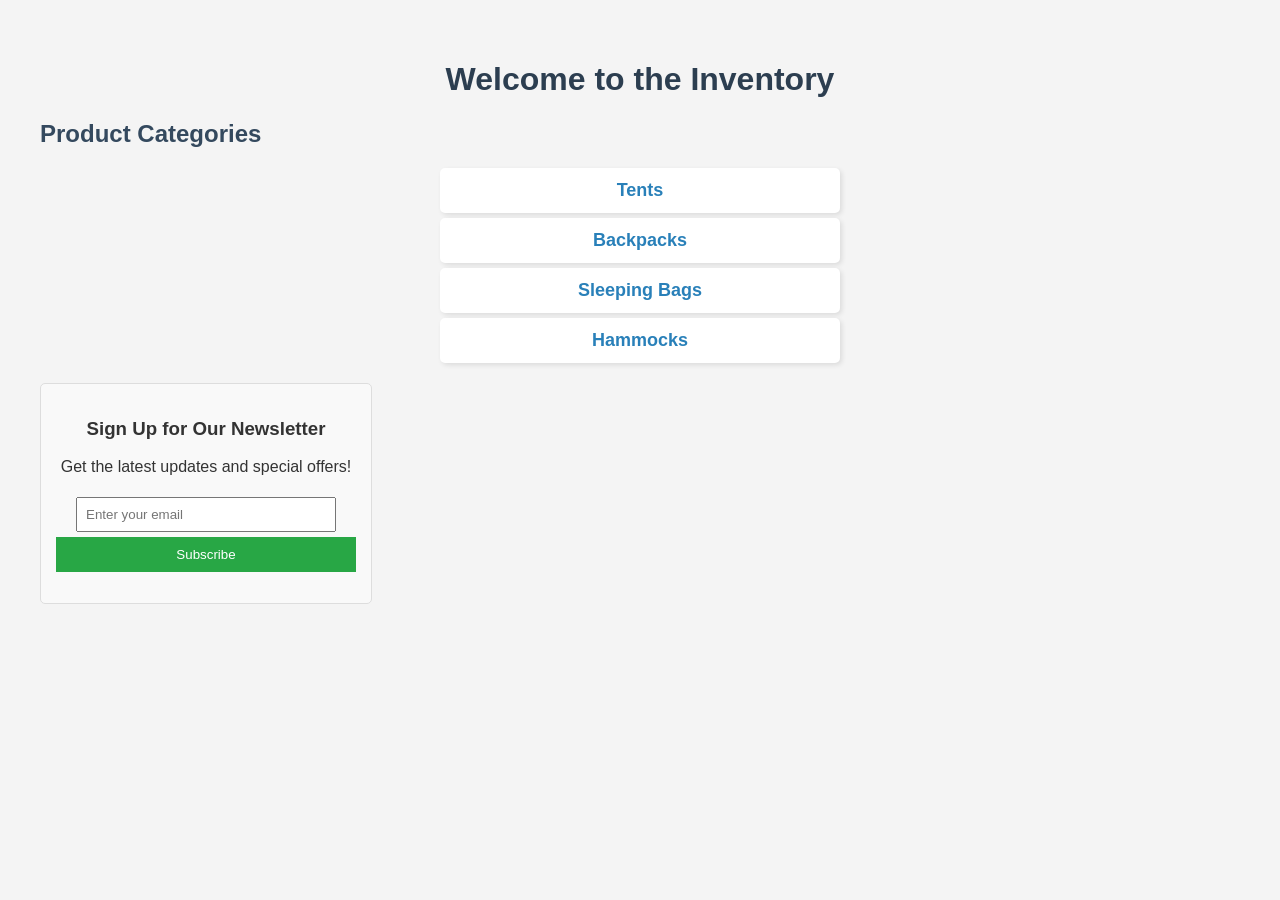
<file: index.html>
<!DOCTYPE html>
<html lang="en">
<head>
  <meta charset="UTF-8" />
  <meta name="viewport" content="width=device-width, initial-scale=1.0" />
  <title>Inventory</title>
  <link rel="stylesheet" href="styles/cart.css" />
</head>
<body>

  <h1>Welcome to the Inventory</h1>
  <h2>Product Categories</h2>
  <ul>
    <li><a href="/products/category/Tents">Tents</a></li>
    <li><a href="/products/category/Backpacks">Backpacks</a></li>
    <li><a href="/products/category/Sleeping Bags">Sleeping Bags</a></li>
    <li><a href="/products/category/Hammocks">Hammocks</a></li>
  </ul>

  <!-- Newsletter Signup Box -->
  <section class="newsletter-box">
    <h3>Sign Up for Our Newsletter</h3>
    <p>Get the latest updates and special offers!</p>
    <form id="newsletter-form">
      <input type="email" id="email" name="email" placeholder="Enter your email" required />
      <button type="submit">Subscribe</button>
    </form>
    <p id="message"></p>
  </section>

  <script src="scripts/product.js"></script>
</body>
</html>
</file>
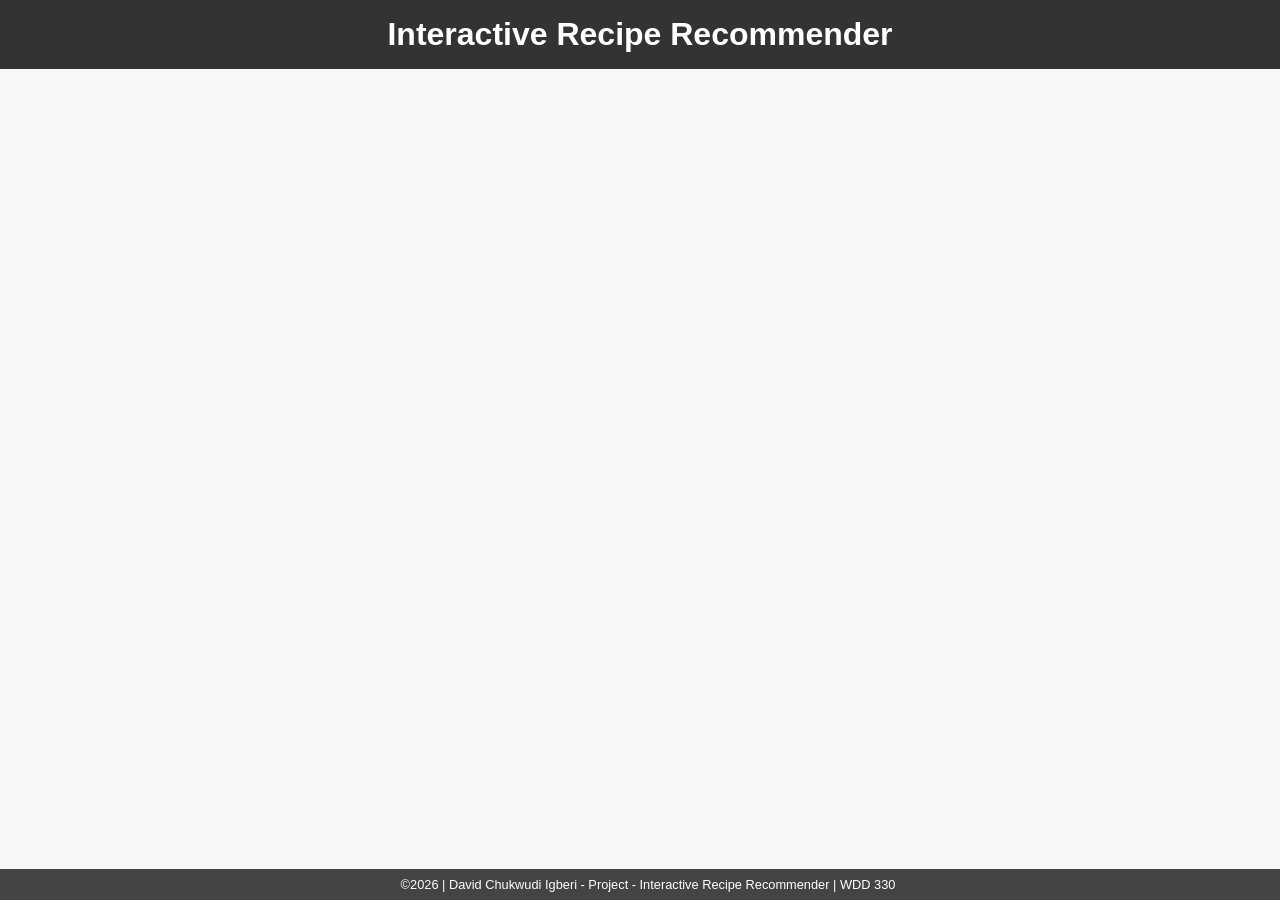
<file: project/index.html>
<!DOCTYPE html>
<html lang="en">
<head>
    <meta charset="UTF-8">
    <meta name="viewport" content="width=device-width, initial-scale=1.0">
    <title>Interactive Recipe Recommender</title>
    <link rel="stylesheet" href="styles/style.css">
</head>
<body>
  <header>
    <h1>Interactive Recipe Recommender</h1>
  </header>
  <main id="recipe-container">
      <!-- Recipes will be dynamically added here -->
  </main>
  <footer>
    &copy;<span id="year"></span> | David Chukwudi Igberi - Project - Interactive Recipe Recommender | WDD 330
  </footer>
  <script src="scripts/main.js"></script>
  <script>
    document.getElementById("year").innerHTML = new Date().getFullYear();
  </script>
  <script src="scripts/recipe.js"></script>
</body>
</html>
</file>
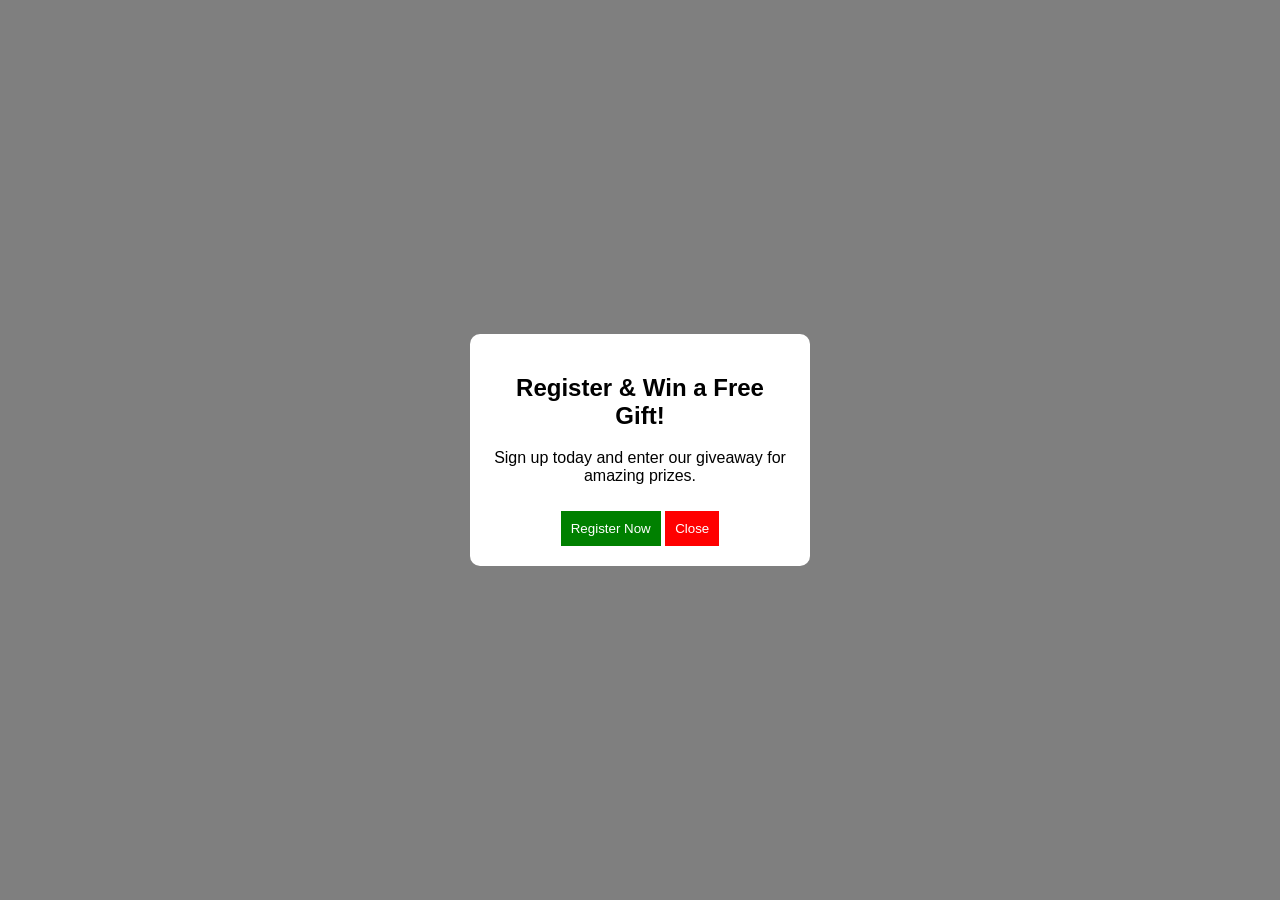
<file: action.html>
<!DOCTYPE html>
<html lang="en">
<head>
    <meta charset="UTF-8">
    <meta name="viewport" content="width=device-width, initial-scale=1.0">
    <title>Register and Win!</title>
    <link rel="stylesheet" href="styles/action.css">
</head>
<body>
    <div class="modal" id="registerModal">
        <div class="modal-content">
            <h2>Register & Win a Free Gift!</h2>
            <p>Sign up today and enter our giveaway for amazing prizes.</p>
            <button class="register-btn" onclick="registerUser()">Register Now</button>
            <button class="close-btn" onclick="closeModal()">Close</button>
        </div>
    </div>
    <script src="scripts/action.js"></script>
</body>
</html>
</file>
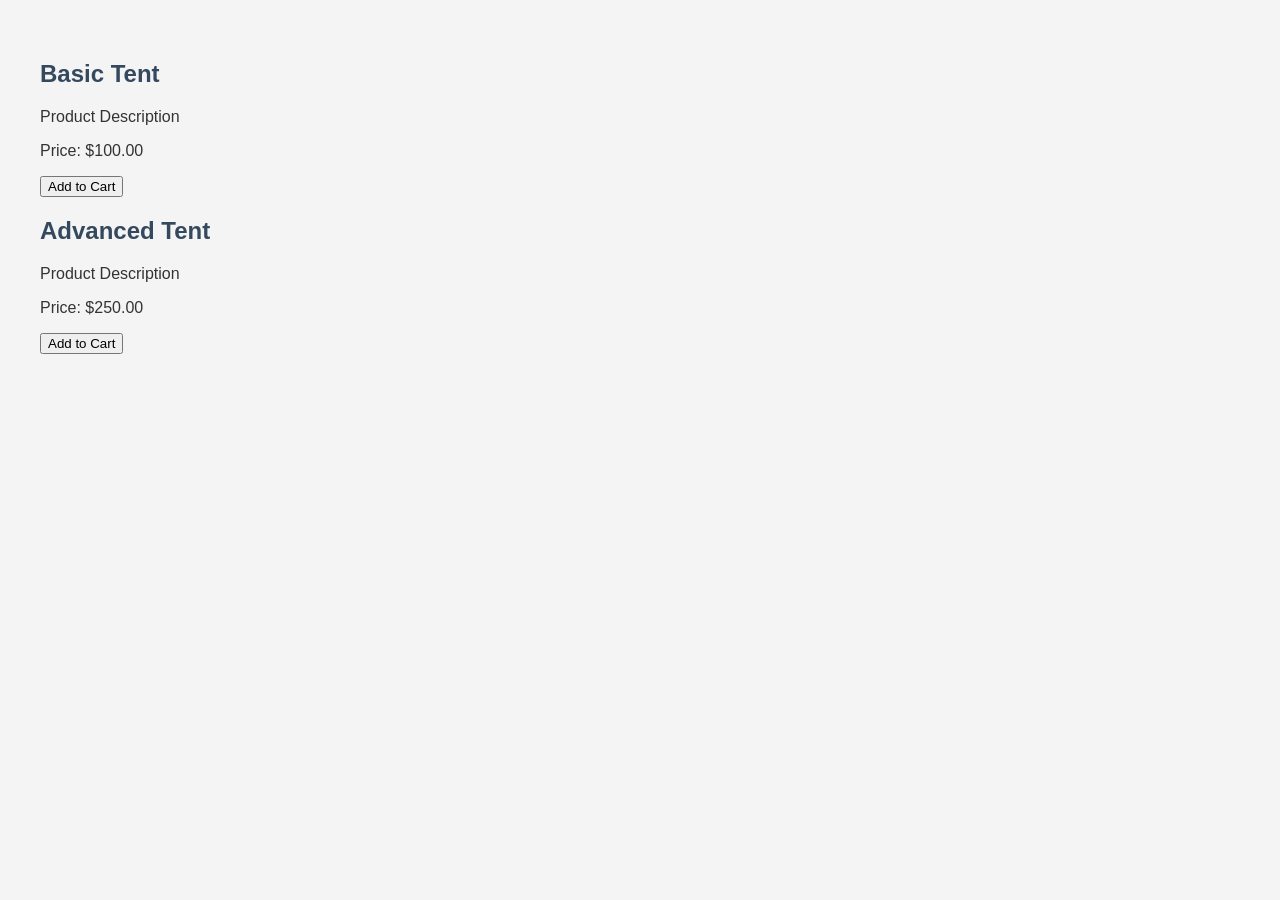
<file: product.html>
<!-- product-detail.html -->
<!DOCTYPE html>
<html lang="en">
<head>
  <meta charset="UTF-8">
  <meta name="viewport" content="width=device-width, initial-scale=1.0">
  <title>Product Detail</title>
  <link rel="stylesheet" href="styles/cart.css">
</head>
<body>
  <div class="product-detail">
    <h2>Basic Tent</h2>
    <p>Product Description</p>
    <p>Price: $100.00</p>
    <input type="hidden" id="product-id" value="1">
    <!-- Add to Cart button -->
    <button id="add-to-cart-btn">Add to Cart</button>
  </div>
  <div class="product-detail">
    <h2>Advanced Tent</h2>
    <p>Product Description</p>
    <p>Price: $250.00</p>
    <!-- Hidden input field for product ID (dynamically set via JS) -->
    <input type="hidden" id="product-id" value="2">
    <!-- Add to Cart button -->
    <button id="add-to-cart-btn">Add to Cart</button>
  </div>

  <script type="module" src="scripts/cart.js"></script>
</body>
</html>
</file>
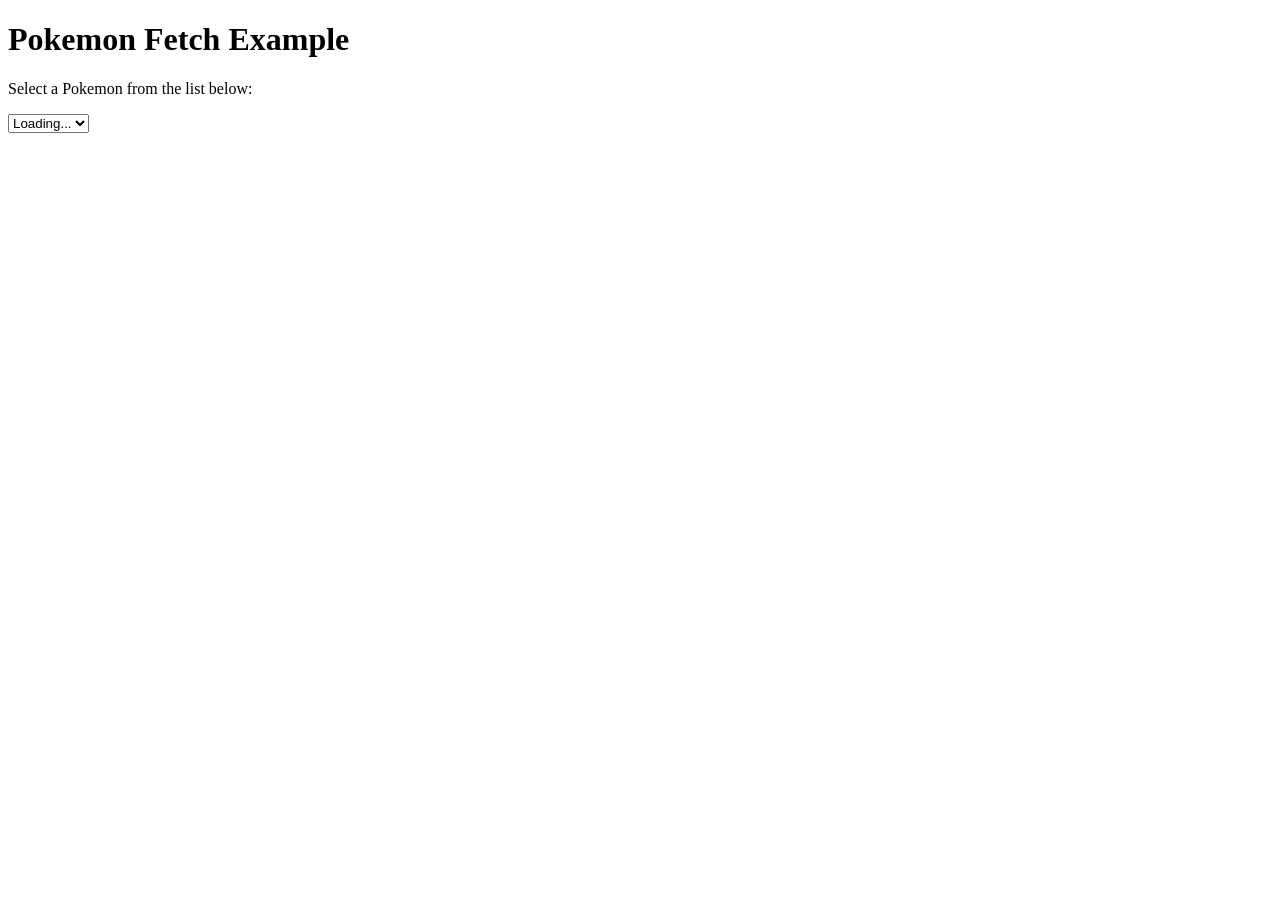
<file: week3_activity/test.html>
<!DOCTYPE html>
<html lang="en">
<head>
  <meta charset="UTF-8">
  <meta name="viewport" content="width=device-width, initial-scale=1.0">
  <title>Pokemon Fetch Example</title>
</head>
<body>
  <h1>Pokemon Fetch Example</h1>
  <p>Select a Pokemon from the list below:</p>
  <select id="pokemon-list">
    <option>Loading...</option>
  </select>
  <script src="fetch.js"></script>
</body>
</html>
</file>
<file: styles/cart.css>
.hide {
    display: none;
}
  
.cart-footer {
    padding: 20px;
    border-top: 1px solid #ccc;
    text-align: right;
    font-size: 1.2em;
    background-color: #f9f9f9;
}

/* General Styles */
body {
    font-family: Arial, sans-serif;
    margin: 20px;
    padding: 20px;
    background-color: #f4f4f4;
    color: #333;
}
  
h1 {
    text-align: center;
    color: #2c3e50;
}
  
h2 {
    color: #34495e;
    margin-top: 20px;
}
  
/* Product Categories List */
ul {
    list-style-type: none;
    padding: 0;
    max-width: 400px;
    margin: 0 auto;
}
  
ul li {
    background-color: #fff;
    padding: 12px;
    margin: 5px 0;
    border-radius: 5px;
    box-shadow: 2px 2px 5px rgba(0, 0, 0, 0.1);
    text-align: center;
}
  
ul li a {
    text-decoration: none;
    font-size: 18px;
    color: #2980b9;
    font-weight: bold;
    display: block;
    transition: 0.3s ease-in-out;
}
  
ul li a:hover {
    color: #1a5276;
    text-decoration: underline;
}
  
  
.newsletter-box {
    border: 1px solid #ddd;
    padding: 15px;
    margin-top: 20px;
    background-color: #f9f9f9;
    width: 300px;
    text-align: center;
    border-radius: 5px;
}
  
.newsletter-box input {
    width: 80%;
    padding: 8px;
    margin: 5px 0;
}
  
.newsletter-box button {
    background-color: #28a745;
    color: white;
    border: none;
    padding: 10px;
    width: 100%;
    cursor: pointer;
}
  
.newsletter-box button:hover {
    background-color: #218838;
}
  
#message {
    color: green;
    font-weight: bold;
}
</file>
<file: project/styles/style.css>
body {
    font-family: Arial, sans-serif;
    background-color: #f8f8f8;
    margin: 0;
    padding: 0;
}

header {
    background-color: #333;
    color: #fff;
    padding: 1rem;
    text-align: center;
}

h1 {
    margin: 0;
}

#recipe-container {
    display: flex;
    flex-wrap: wrap;
    justify-content: center;
    padding: 20px;
}

.recipe-card {
    background-color: #fff;
    border-radius: 8px;
    box-shadow: 0 2px 4px rgba(0, 0, 0, 0.1);
    margin: 10px;
    padding: 20px;
    width: 300px;
}

.recipe-card img {
    border-radius: 8px;
    display: block;
    margin: 0 auto;
    max-width: 100%;
}

.recipe-card h2 {
    font-size: 1.2rem;
    margin-top: 10px;
    text-align: center;
}

.recipe-card a {
    background-color: #4caf50;
    border: none;
    border-radius: 4px;
    color: #fff;
    display: block;
    font-size: 1rem;
    margin-top: 20px;
    padding: 10px 20px;
    text-align: center;
    text-decoration: none;
    transition: background-color 0.3s;
    width: 85%;
}

.recipe-card a:hover {
    background-color: #45a049;
}
footer {
    background-color: #444;
    color: white;
    padding: 8px;
    text-align: center;
    width: 100%;
    position: fixed;
    bottom: 0;
    font-size: 0.8em;
}
/* Media Queries */
@media only screen and (min-width: 32.5em) {
    section {
        min-width: 300px;
    }

    #home {
        margin: 100px auto 20px;
        grid-template-columns: 250px 1fr;
        max-width: -moz-fit-content;
        max-width: fit-content;
    }

    #task3 {
        display: grid;
        grid-template-columns: 1fr 1fr;
        grid-gap: 5px;
        margin: 0 auto;
        max-width: 950px;
    }

}
</file>
<file: styles/action.css>
body {
    font-family: Arial, sans-serif;
}
.modal {
    display: none;
    position: fixed;
    top: 0;
    left: 0;
    width: 100%;
    height: 100%;
    background: rgba(0, 0, 0, 0.5);
    justify-content: center;
    align-items: center;
}
.modal-content {
    background: white;
    padding: 20px;
    border-radius: 10px;
    text-align: center;
    width: 300px;
}
.close-btn {
    background: red;
    color: white;
    border: none;
    padding: 10px;
    cursor: pointer;
    margin-top: 10px;
}
.register-btn {
    background: green;
    color: white;
    border: none;
    padding: 10px;
    cursor: pointer;
    margin-top: 10px;
}
</file>
